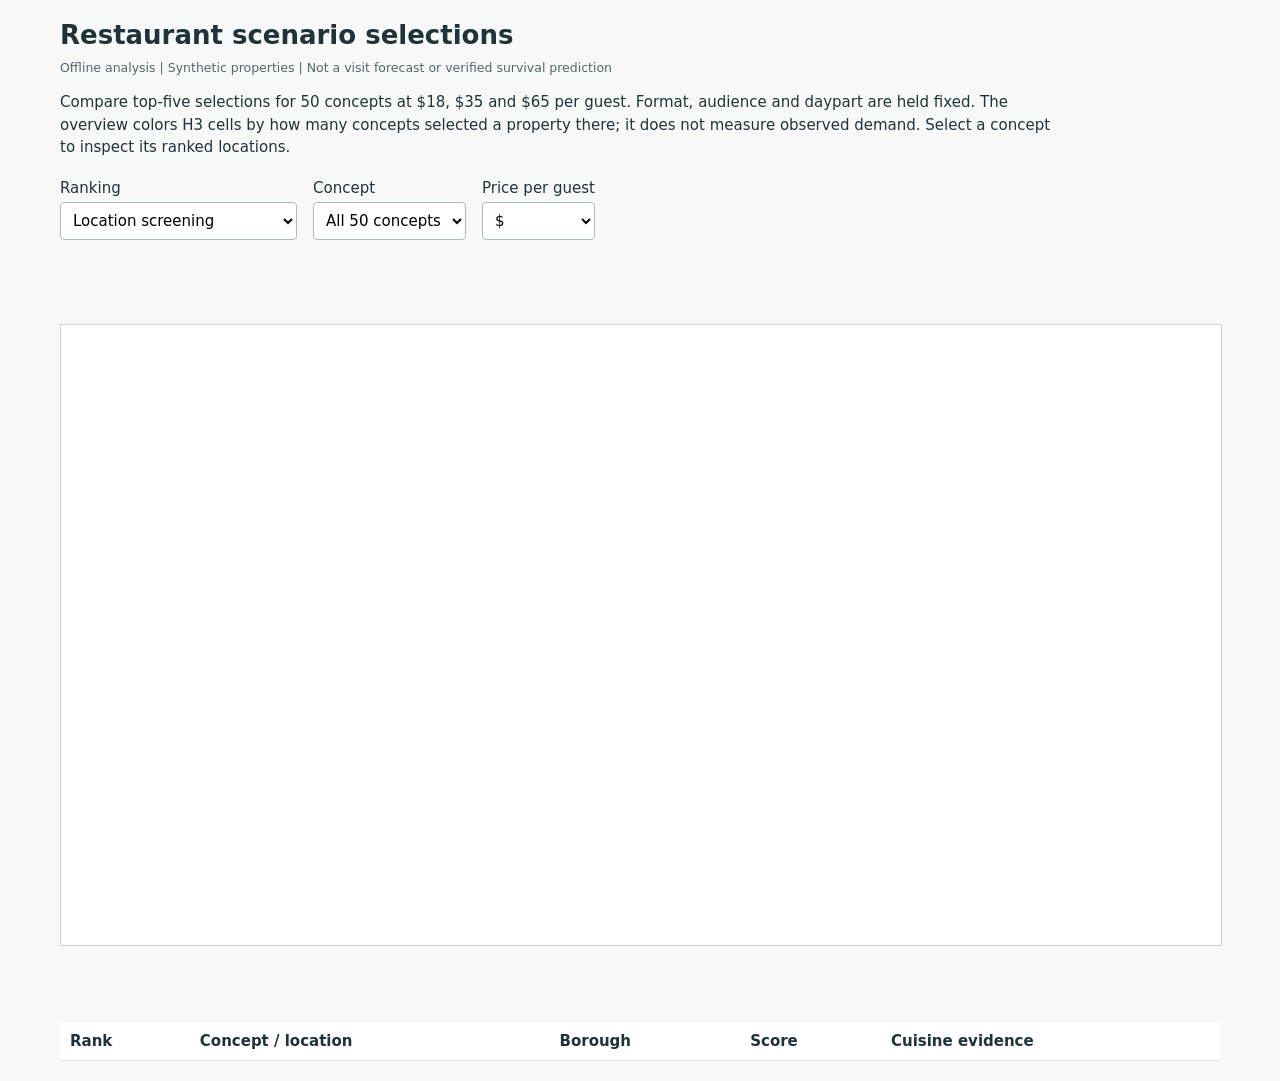
<file: codes/batch_cuisine_heatmaps.html>
<!doctype html>
<html lang="en"><meta charset="utf-8"><meta name="viewport" content="width=device-width,initial-scale=1">
<title>Groundwork | Offline scenario selections</title>
<style>
body{font:15px system-ui;margin:0;color:#203339;background:#f7f9f8}header,main{max-width:1160px;margin:auto;padding:20px}h1{font-size:26px;margin:0 0 8px}p{max-width:1000px;line-height:1.5}nav{display:flex;gap:16px;flex-wrap:wrap;margin:20px 0}label{display:grid;gap:5px}select{font:inherit;padding:8px;border:1px solid #aabbb9;border-radius:4px;background:white}canvas{width:100%;height:620px;background:white;border:1px solid #c9d4d1}table{border-collapse:collapse;width:100%;background:white}th,td{padding:10px;text-align:left;border-bottom:1px solid #dde4e1}#status{min-height:24px}#detail{min-height:42px}small{color:#52666c} @media(max-width:650px){canvas{height:440px}header,main{padding:12px}td,th{padding:7px;font-size:12px}}
</style>
<header><h1>Restaurant scenario selections</h1><small>Offline analysis | Synthetic properties | Not a visit forecast or verified survival prediction</small>
<p>Compare top-five selections for 50 concepts at $18, $35 and $65 per guest. Format, audience and daypart are held fixed. The overview colors H3 cells by how many concepts selected a property there; it does not measure observed demand. Select a concept to inspect its ranked locations.</p>
<nav><label>Ranking<select id="method"><option value="screening">Location screening</option><option value="huff">Experimental walking Huff</option></select></label><label>Concept<select id="cuisine"><option value="all">All 50 concepts</option></select></label><label>Price per guest<select id="tier"><option>$</option><option>$$</option><option>$$$</option></select></label></nav>
<div id="status"></div></header><main><canvas id="map" aria-label="NYC scenario selection map"></canvas><p id="detail"></p><table><thead><tr><th>Rank</th><th>Concept / location</th><th>Borough</th><th>Score</th><th>Cuisine evidence</th></tr></thead><tbody id="rows"></tbody></table></main>
<script>
const data=__SCENARIO_DATA__;
const $=id=>document.getElementById(id),canvas=$('map'),ctx=canvas.getContext('2d');
for(const name of data.cuisines){const o=document.createElement('option');o.textContent=name;o.value=name;$('cuisine').append(o)}
let points=[];
function render(){const ratio=devicePixelRatio||1,w=canvas.clientWidth,h=canvas.clientHeight;canvas.width=w*ratio;canvas.height=h*ratio;ctx.setTransform(ratio,0,0,ratio,0,0);ctx.clearRect(0,0,w,h);
 const scale=Math.min((w-24)/(.57*Math.cos(40.7*Math.PI/180)),(h-24)/.44),project=([lon,lat])=>[w/2+(lon+73.975)*Math.cos(40.7*Math.PI/180)*scale,h/2-(lat-40.71)*scale];
 ctx.fillStyle='#eef2f0';ctx.strokeStyle='#bdcac6';ctx.lineWidth=.5;for(const ring of data.land){ctx.beginPath();ring.forEach((p,i)=>{const q=project(p);i?ctx.lineTo(...q):ctx.moveTo(...q)});ctx.closePath();ctx.fill();ctx.stroke()}
 ctx.fillStyle='white';for(const ring of data.holes){ctx.beginPath();ring.forEach((p,i)=>{const q=project(p);i?ctx.lineTo(...q):ctx.moveTo(...q)});ctx.closePath();ctx.fill();ctx.stroke()}
 const method=$('method').value,tier=$('tier').value,cuisine=$('cuisine').value,all=data.selections.filter(r=>r.method===method&&r.price_tier===tier),shown=all.filter(r=>cuisine==='all'||r.cuisine===cuisine);
 // Cell assignment is supplied by the Python H3 implementation, not approximated in the viewer.
 const cells=data.frequency.filter(f=>f.properties.method===method&&f.properties.price_tier===tier),max=Math.max(1,...cells.map(f=>f.properties.scenario_count));
 if(cuisine==='all'){for(const f of cells){ctx.beginPath();f.geometry.coordinates[0].forEach((p,i)=>{const q=project(p);i?ctx.lineTo(...q):ctx.moveTo(...q)});ctx.closePath();ctx.fillStyle=`hsl(${48-44*f.properties.scenario_count/max} 85% ${83-43*f.properties.scenario_count/max}%)`;ctx.fill();ctx.strokeStyle='#a77152';ctx.stroke()}}
 points=[];if(cuisine!=='all')for(const r of [...shown].reverse()){const [x,y]=project([r.longitude,r.latitude]);ctx.beginPath();ctx.arc(x,y,12,0,7);ctx.fillStyle='#137b80';ctx.fill();ctx.strokeStyle='white';ctx.lineWidth=2;ctx.stroke();ctx.fillStyle='white';ctx.textAlign='center';ctx.textBaseline='middle';ctx.font='bold 12px system-ui';ctx.fillText(r.rank,x,y);points.push({x,y,r})}
 $('status').textContent=cuisine==='all'?`${shown.length} selections across 50 scenarios. Pale yellow to red: 1 to ${max} scenarios per H3 cell.`:`${cuisine}: ${shown.length} selected properties. Price: $${tier.length===1?18:tier.length===2?35:65} per guest.`;
 $('rows').replaceChildren();for(const r of (cuisine==='all'?[]:shown.sort((a,b)=>a.rank-b.rank))){const tr=document.createElement('tr');for(const value of [r.rank,r.neighborhood+' / '+r.property_id,r.borough,Number(r.selected_score).toFixed(method==='huff'?1:0),r.cuisine_support_mode]){const td=document.createElement('td');td.textContent=value;tr.append(td)}$('rows').append(tr)}
 $('detail').textContent=cuisine==='all'?'Frequency is conditional on this 1,000-property synthetic inventory. Empty areas are not evidence of low demand.':'Huff scores are hypothetical opportunity mass, not visits. Screening scores are indices out of 100. Co-tract screening ties use property ID; see the saved CSV for cutoff ties.';
}
canvas.addEventListener('mousemove',e=>{const box=canvas.getBoundingClientRect(),p=points.find(p=>Math.hypot(p.x-e.clientX+box.left,p.y-e.clientY+box.top)<15);if(p)$('detail').textContent=`#${p.r.rank}: ${p.r.neighborhood}, ${p.r.borough} | ${p.r.property_id} | ${p.r.cuisine_support_mode}`});
for(const id of ['method','cuisine','tier'])$(id).addEventListener('change',render);window.addEventListener('resize',render);render();
</script></html>
</file>
